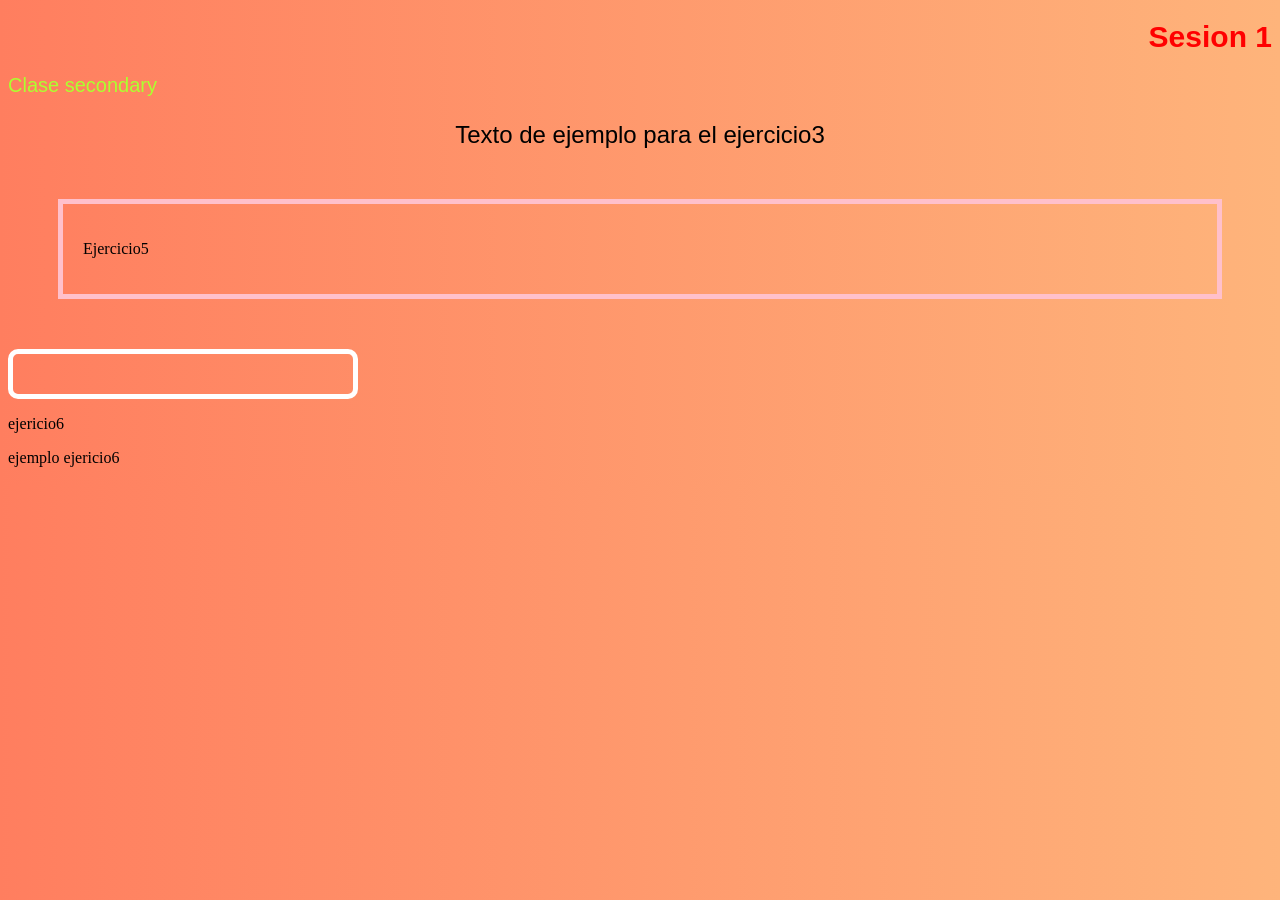
<file: sesiones/sesion1/index.html>
<!DOCTYPE html>
<html lang="es">
<head>
    <meta charset="UTF-8">
    <meta name="viewport" content="width=device-width, initial-scale=1.0">
    <title>sesion 1</title>
    <style>
        h1{
            color: red;
            font-family: 'Franklin Gothic Medium', 'Arial Narrow', Arial, sans-serif;
            font-size: 30px;
            text-align: end;
        }

        .secondary{
            color: greenyellow;
            font-size: 20px;
            text-align: left;
            font-family: 'Trebuchet MS', 'Lucida Sans Unicode', 'Lucida Grande', 'Lucida Sans', Arial, sans-serif;
        }

        .ejercicio3{
            text-align: center;
            font-size: 24px;
            font-family: Impact, Haettenschweiler, 'Arial Narrow Bold', sans-serif;
        }
        
        body{
            background: linear-gradient(90deg, #ff7e5f, #feb47b);
        }

        .ejercicio5{
            margin: 50px;
            padding: 20px;
            border: 5px solid pink;
        }

        .box{
            box-sizing: border-box;
        }

        .ejercicio6{
            width: 300px;
            padding: 20px;
            border: 5px solid white;
            border-radius: 10px;
            text-align: center;
            
        }
    </style>
</head>
<body>
    <h1>Sesion 1</h1>
    <p class="secondary">Clase secondary</p>
    <p class="ejercicio3">Texto de ejemplo para el ejercicio3</p>
    <div class="ejercicio5">
        <p>Ejercicio5</p>
    </div>
    <div class="box">
        <div class="ejercicio6"></div>
            <p>ejericio6</p>
            <p>ejemplo ejericio6</p>
        </div>
    </div>
    
    <div class="ejercicio7">
        
    </div>

</body>
</html>
</file>
